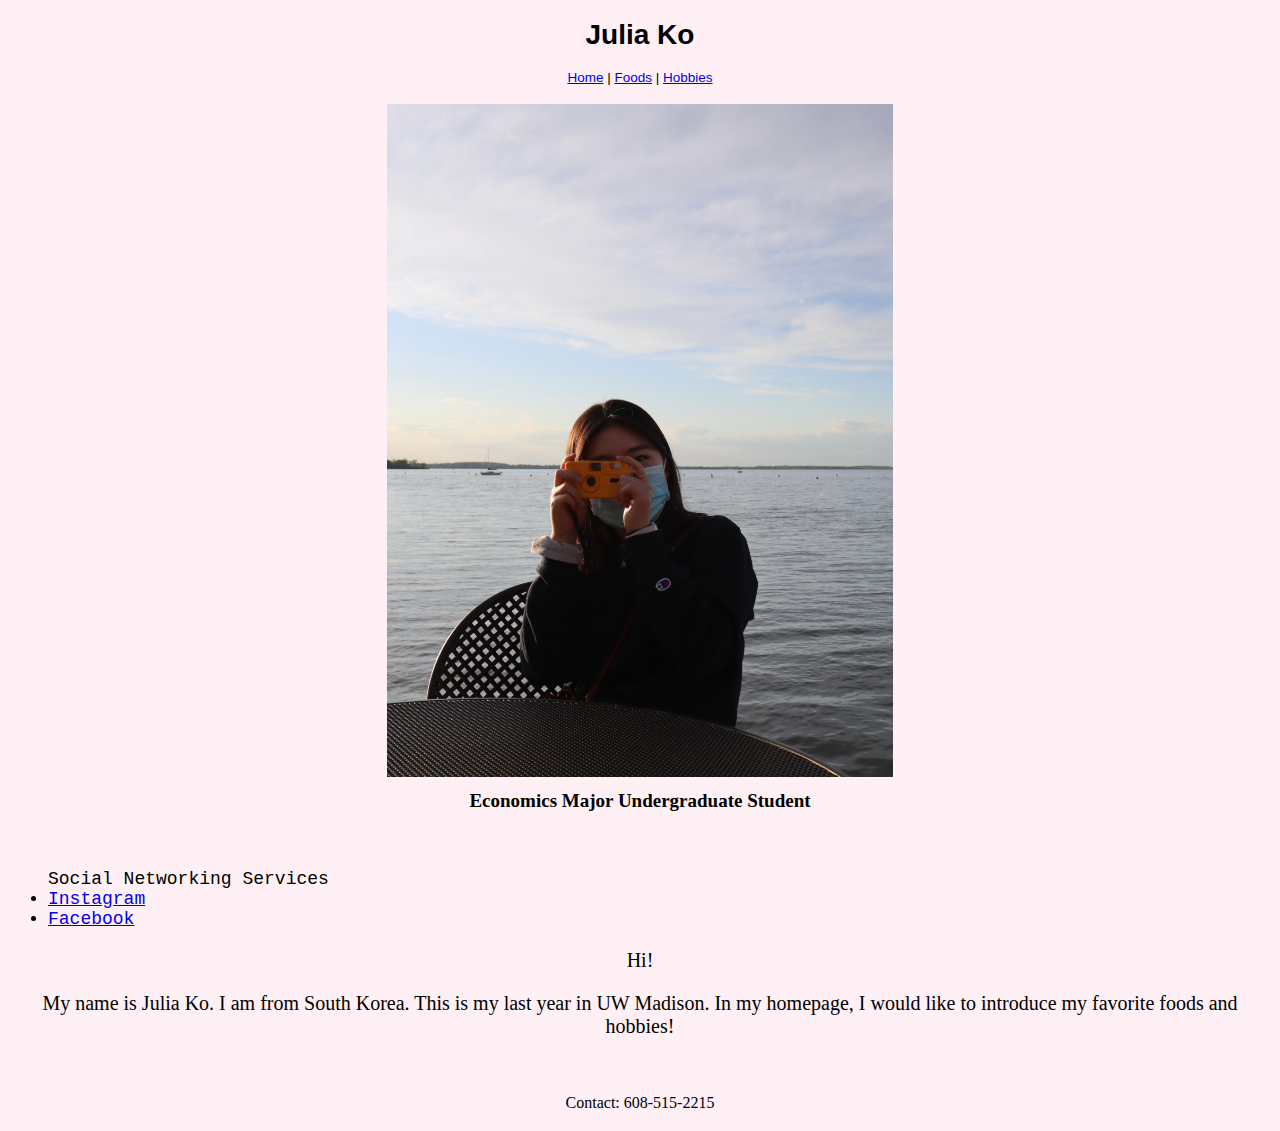
<file: index.html>
<!DOCTYPE html>
<html>
  <head>
    <title >Home</title>

    <link rel="stylesheet" href="jyko02.css">
  </head>
  
    <header>
Julia Ko
    </header>

    <nav>
      <a href="index.html">Home</a> |
      <a href="food.html">Foods</a> |
      <a href="hobbies.html">Hobbies</a>
    </nav>

    <section>
      <div class = "about-img">
          <img src = "pic.jpg" alt = "me" class="center" width="400" height="450"/>
      </div>
           
      <div>
          <h1>
            Economics Major Undergraduate Student
          </h1>
      
          <ul>
            Social Networking Services
            <li><a href="https://www.instagram.com/juliakoisthatu_6.2/?next=%2F">Instagram</a></li>
            <li><a href="https://www.facebook.com/profile.php?id=100006617640936">Facebook<br></a></li>
          </ul>
      </div>

          <p>
            Hi!
          </p>
          <p>
          My name is Julia Ko. I am from South Korea. This is my last year in UW Madison.
          In my homepage, I would like to introduce my favorite foods and hobbies!
          </p>
    </section>

    <footer>
      Contact: 608-515-2215
    </footer>

  </body>
</html>
</file>
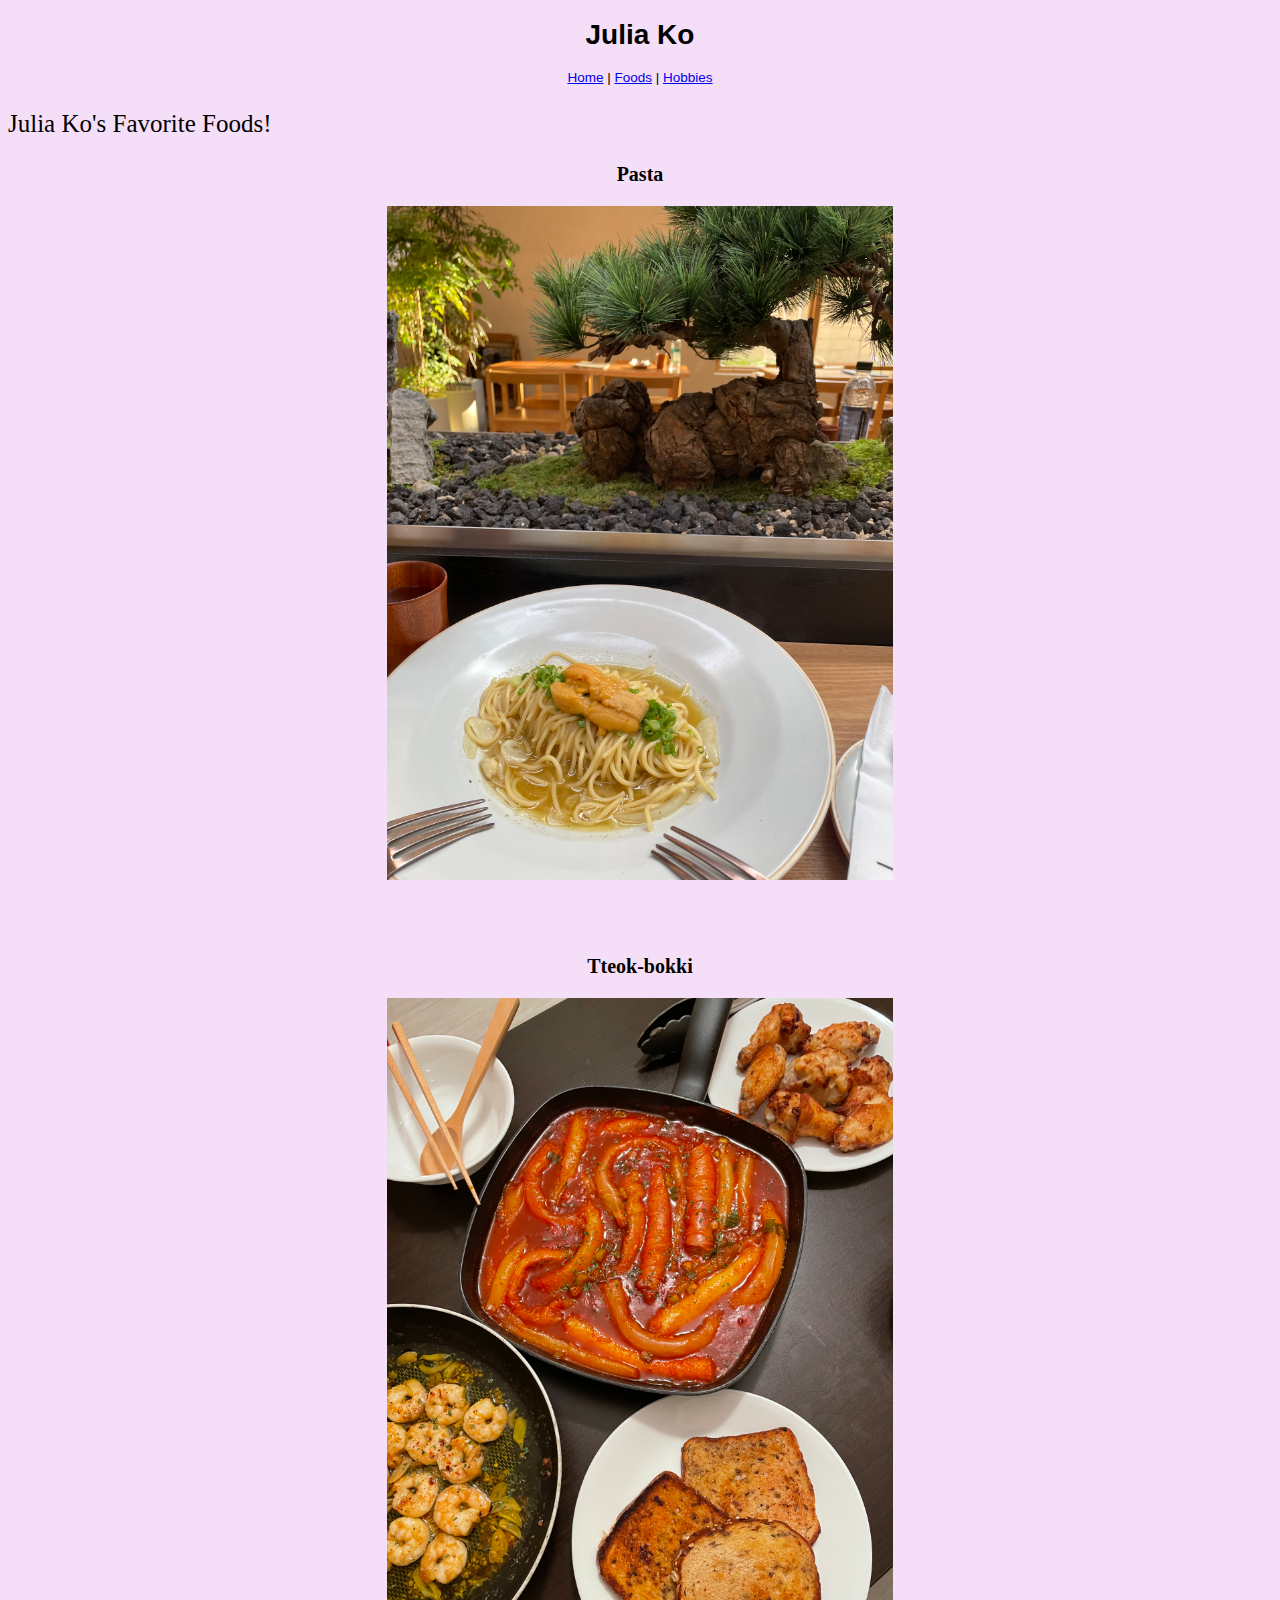
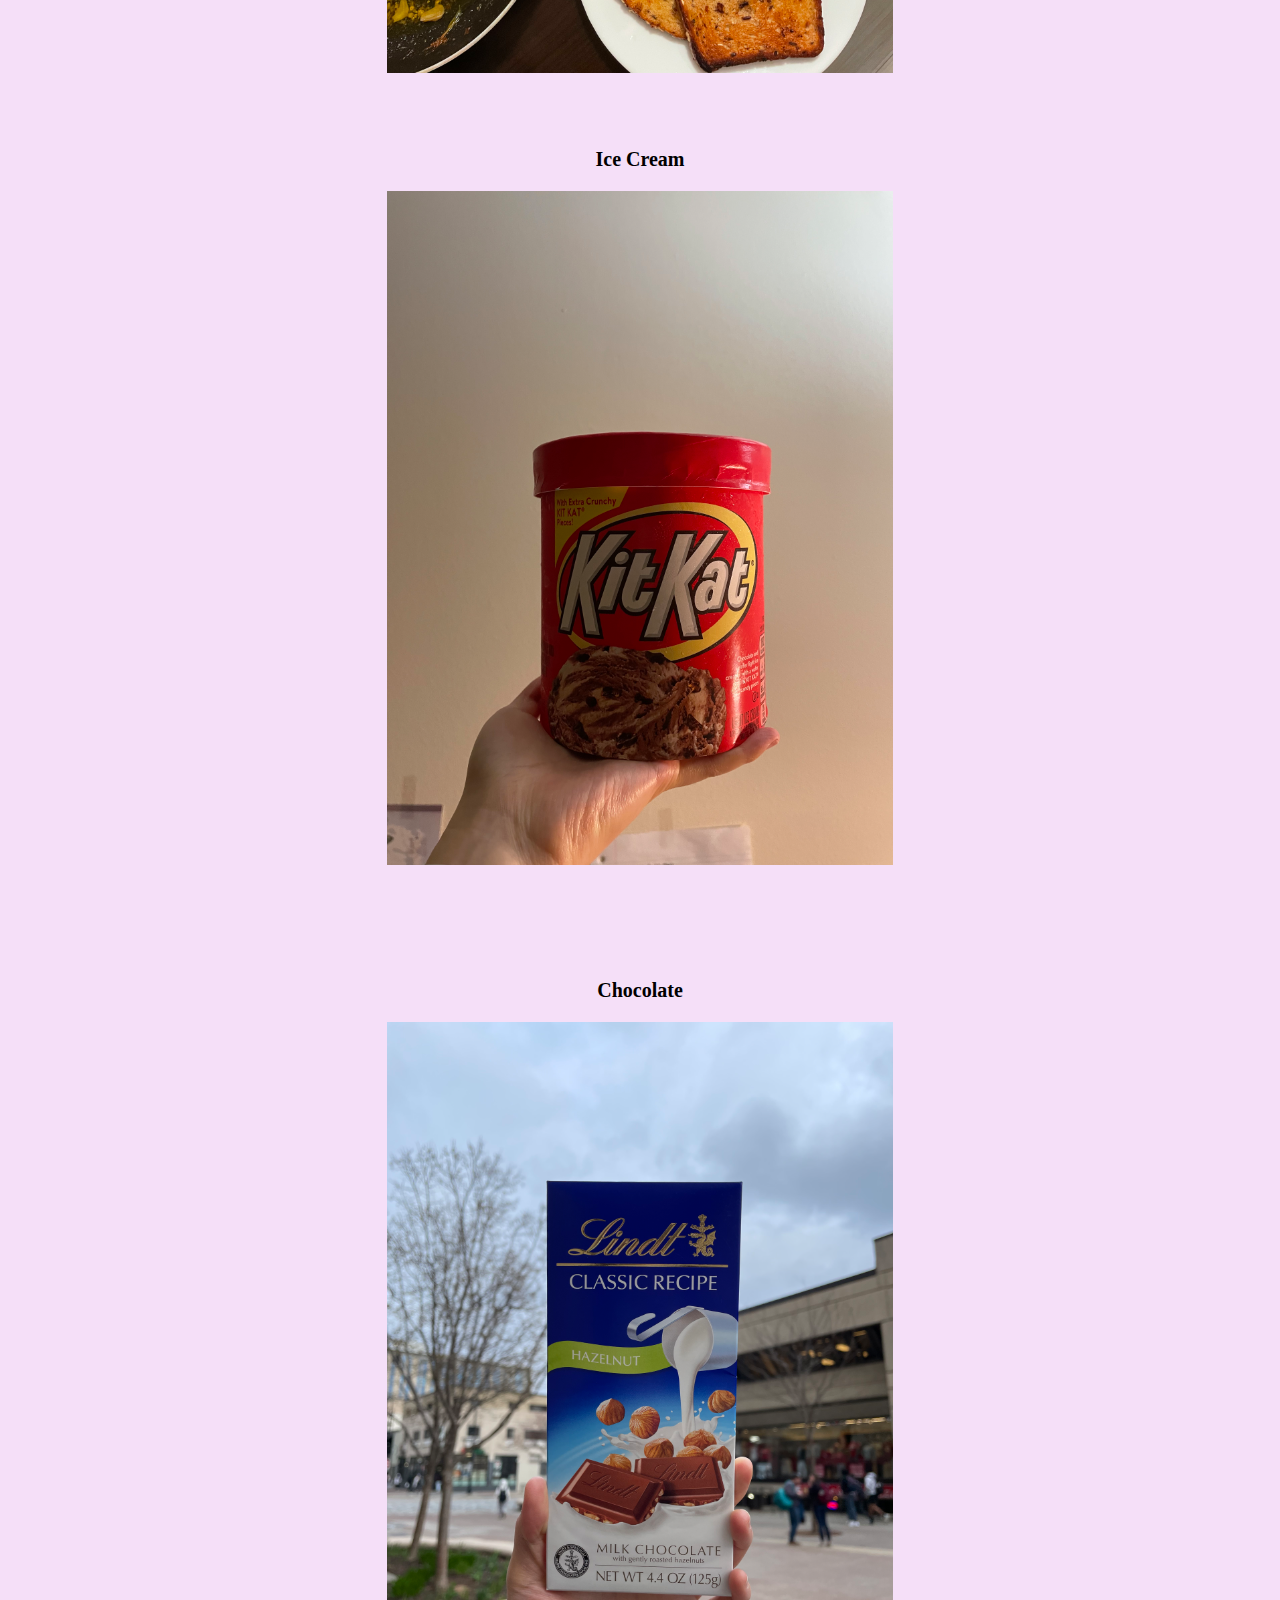
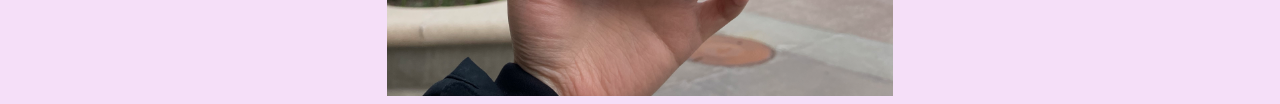
<file: food.html>
<!DOCTYPE html>
<html>
  <head>
    <title>Foods</title>

    <link rel="stylesheet" href="jyko02.css">
  </head>

  <body style="background-color:rgb(245, 223, 248);">
    
      <header>
  Julia Ko
      </header>

    <nav>
      <a href="index.html">Home</a> |
      <a href="food.html">Foods</a> |
      <a href="hobbies.html">Hobbies</a>
    </nav>

      <p style="font-size: 25px;text-align: left;">
        Julia Ko's Favorite Foods!
      </p>
    
    <section>
        <p> <b>Pasta</b> </p>
         <img src = "pasta pic.jpg" style="margin-bottom:2cm" alt = "pasta" class="center" />
                    
    
        <p> <b>Tteok-bokki</b> </p>
         <img src = "tteokbokki pic.jpg" style="margin-bottom:2cm" alt = "Tteok-bokki" class="center" />
                              
        
        <p> <b>Ice Cream</b> </p>
         <img src = "icecream pic.jpg" style="margin-bottom:3cm" alt = "icecream" class="center" />
                                       
                                      
        <p> <b>Chocolate</b></p>
         <img src = "chocolate pic.jpg" alt = "chocolate" class="center" />
    </section>                

  </body>
</html>
</file>
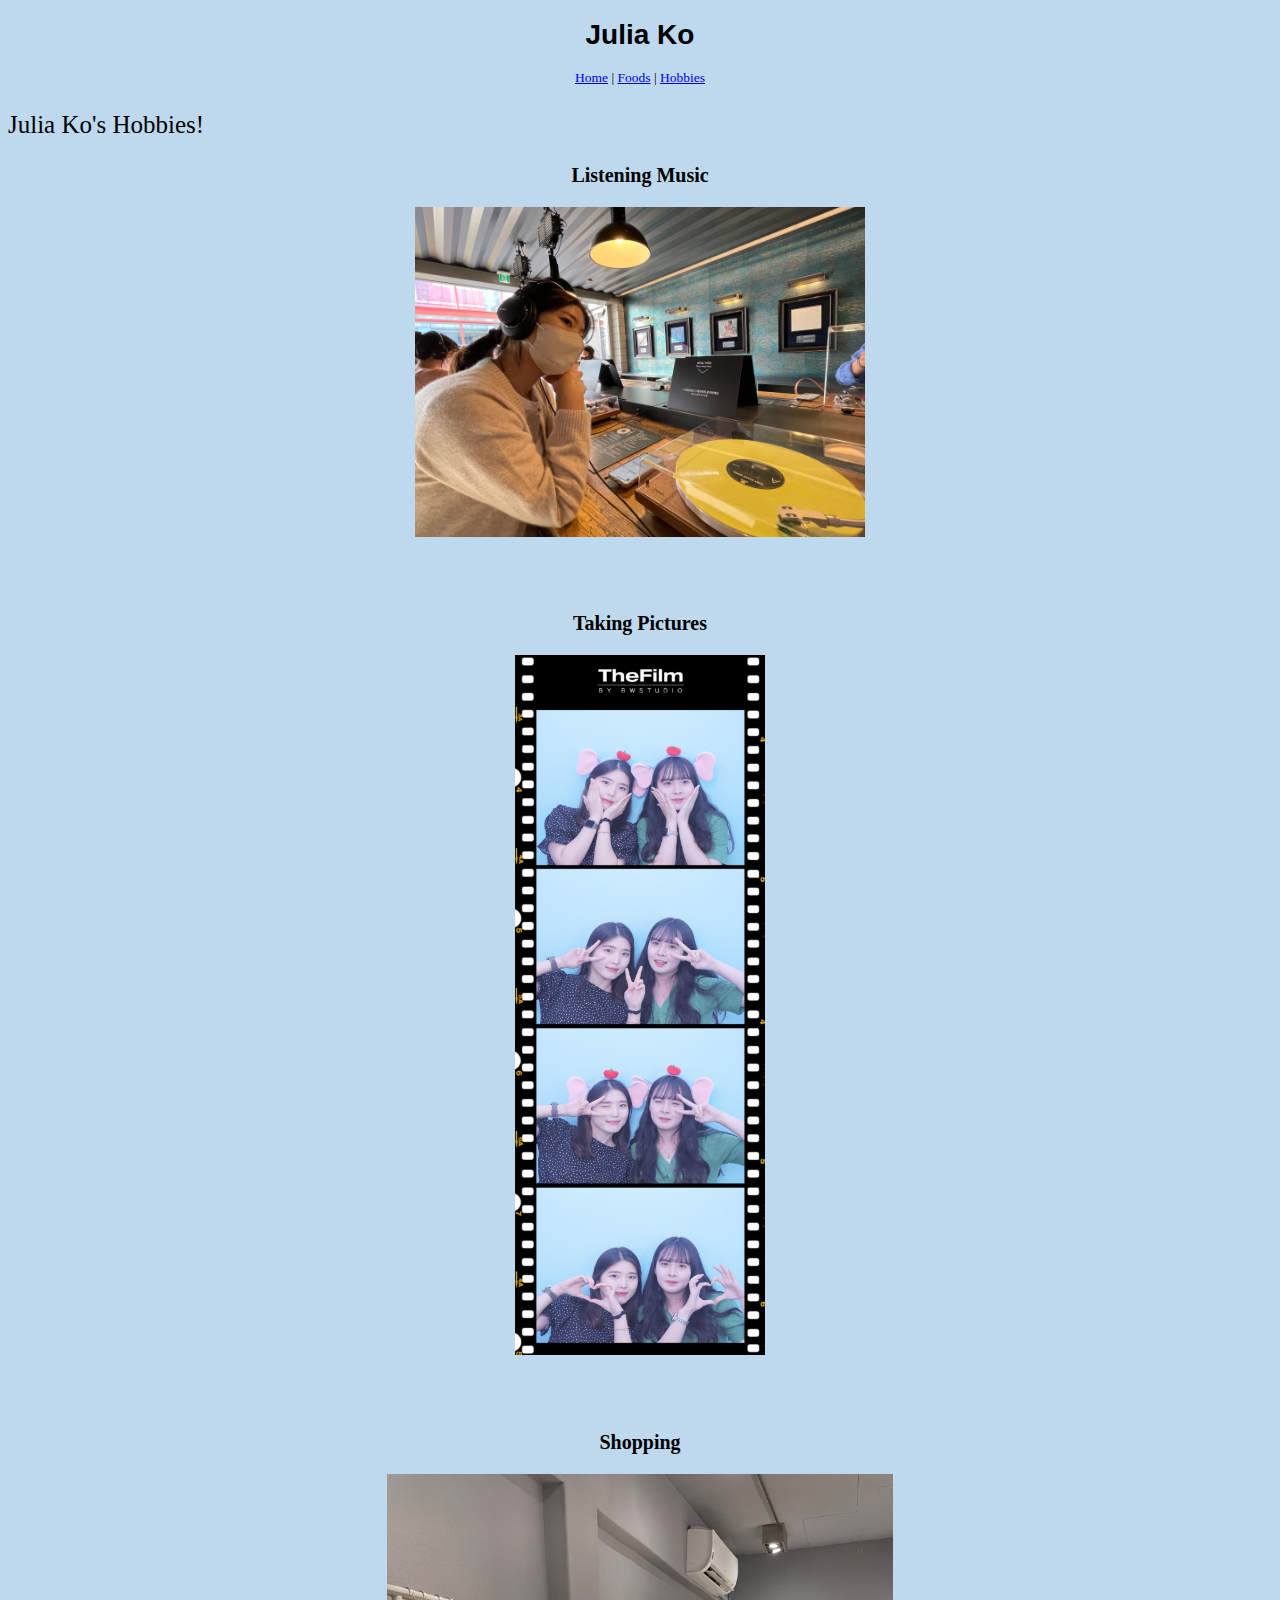
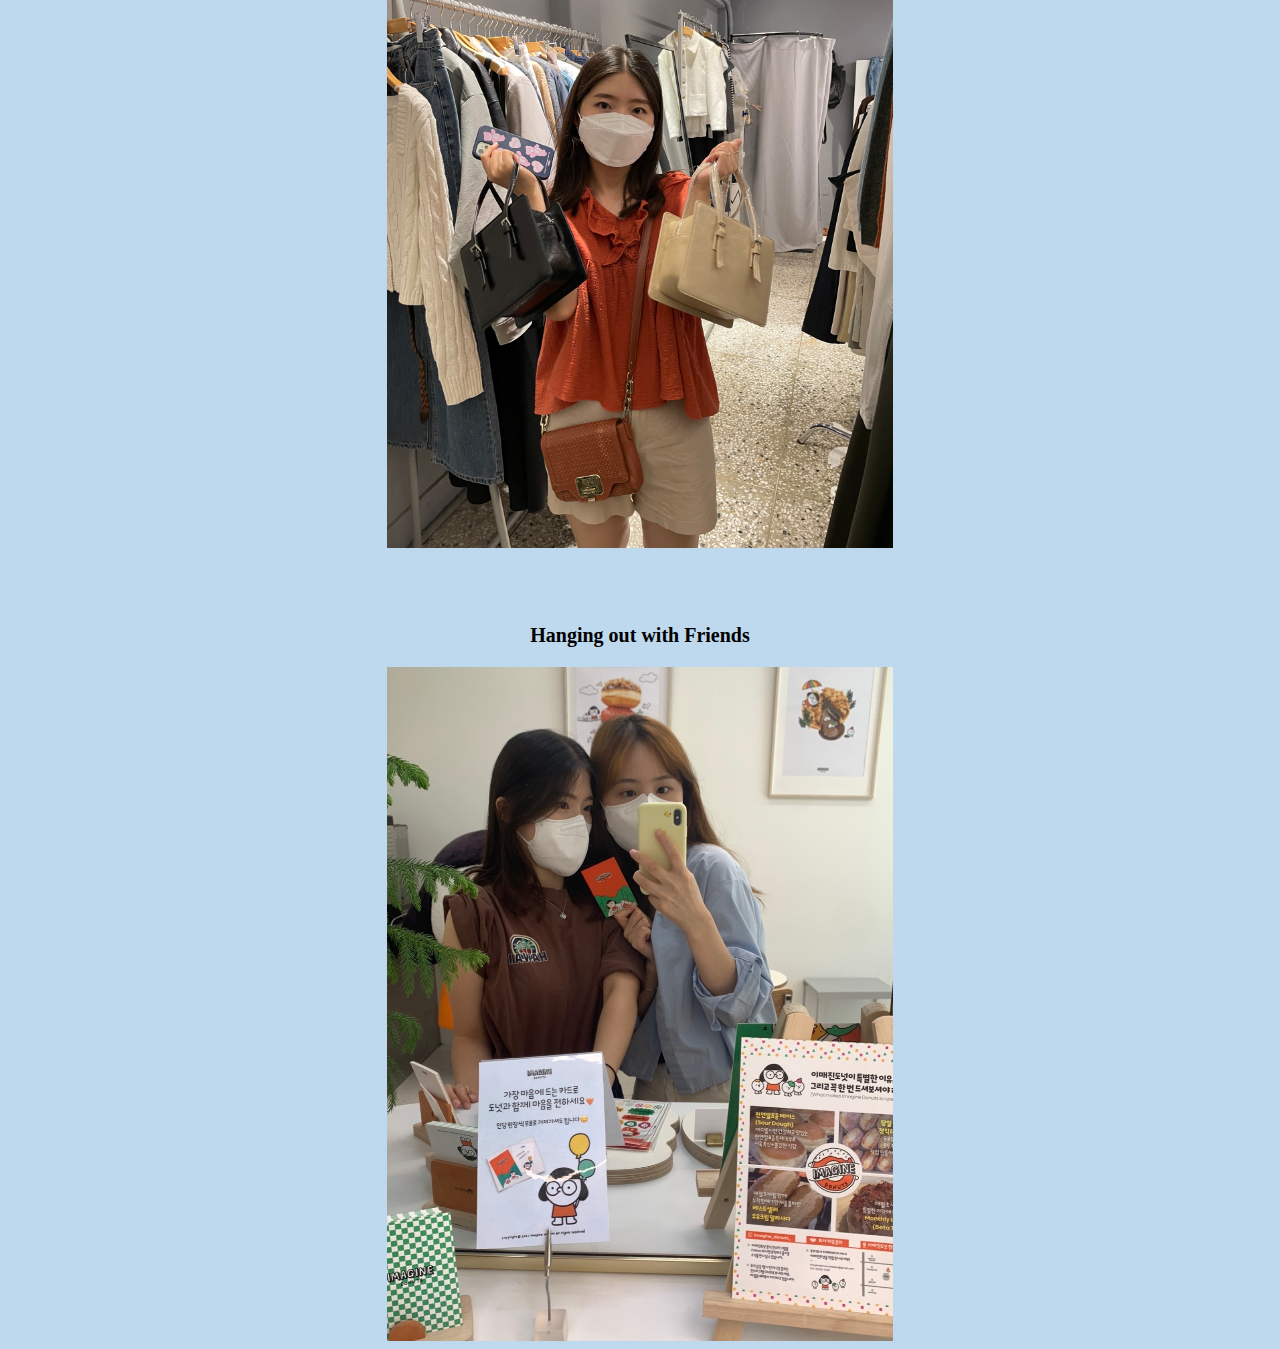
<file: hobbies.html>
<!DOCTYPE html>
<html>
  <head>
    <title>Hobbies</title>

    <link rel="stylesheet" href="jyko02.css">
  </head>

  <body style="background-color:rgb(190, 216, 237);">

  <header>
      Julia Ko
  </header>

  <nav style="font-family:monaco;font-size: 13.5px;text-align:center;margin-bottom: 0.5cm">
    <a href="index.html">Home</a> |
    <a href="food.html">Foods</a> |
    <a href="hobbies.html">Hobbies</a>
  </nav>
    
    <p style="font-size: 25px;text-align: left;">
        Julia Ko's Hobbies!
    </p>
    
    <section>
        <p> <b>Listening Music</b> </p>
         <img src = "listeningmusic.jpg" style="margin-bottom:2cm; width:450px;height:330px;" alt = "listeningmusic" class="center" />

    
        <p> <b>Taking Pictures</b> </p>
         <img src = "takingpic.jpg" style="margin-bottom:2cm; width:250px;height:700px;" alt = "takingpic" class="center" >
                             
        
        <p> <b>Shopping</b> </p>
         <img src = "shopping pic.jpg" style="margin-bottom:2cm" alt = "shopping" class="center" />
                                        
                                      
        <p> <b>Hanging out with Friends</b> </p>
           <img src = "hangingout pic.jpg" alt = "hangingout" class="center" />
    </section>
    
  </body>
</html>
</file>
<file: jyko02.css>
.center {
    display: block;
    margin-left: auto;
    margin-right: auto;
    width: 40%;
    height: 30%;
    cursor:pointer;
  }

  header {
    font-weight: bold;
    font-family:'Franklin Gothic Medium', 'Arial Narrow', Arial, sans-serif;
    font-size: 28px;
    text-align: center;
    margin-top: 0.5cm;
    margin-bottom: 0.5cm;

  }
  
  body {
    background-color:lavenderblush;
  }

  nav {
    font-family:Arial, Helvetica, sans-serif;
    font-size: 13.5px;
    text-align:center;
    margin-bottom: 0.5cm
  }
  
  h1{
    font-family:'Arial Narrow';
    font-size: 19px;
    text-align: center;
    margin-bottom: 1.5cm
  }

  ul {
    font-family:'Courier New';
    font-size: 18px;
    text-align: left
  }

  p {
    font-family:'Gill Sans';
    font-size: 20px;
    text-align:center;
  }


  footer {
    text-align: center;
    margin-top: 1.5cm;
    margin-bottom: 0.5cm;
  }
</file>
